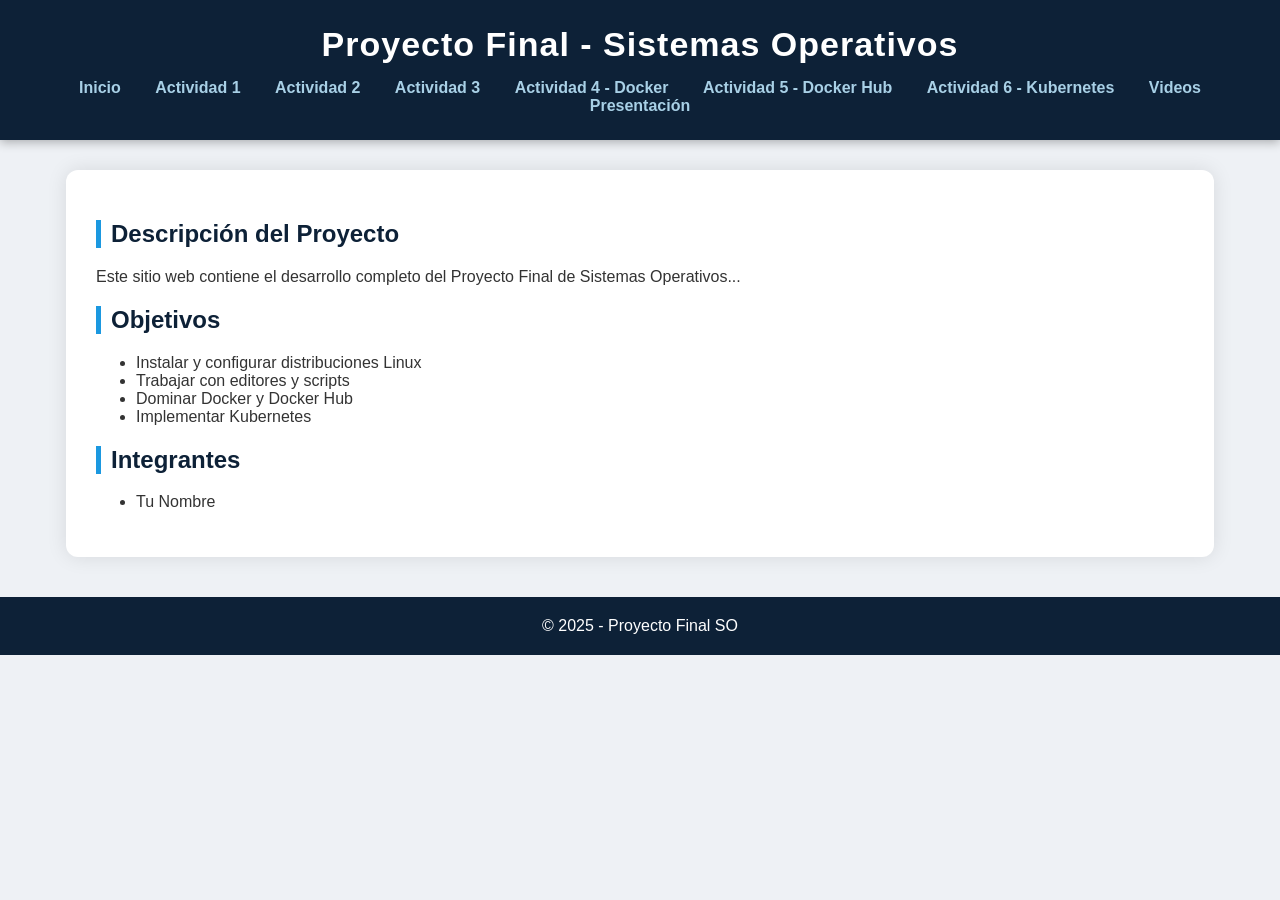
<file: index.html>
<!DOCTYPE html>
<html lang="es">
<head>
    <meta charset="UTF-8">
    <title>Proyecto Final - Sistemas Operativos</title>
    <link rel="stylesheet" href="style.css">
</head>
<body>

<header>
    <h1>Proyecto Final - Sistemas Operativos</h1>

    <nav>
        <a href="index.html">Inicio</a>
        <a href="actividades/actividad1.html">Actividad 1</a>
        <a href="actividades/actividad2.html">Actividad 2</a>
        <a href="actividades/actividad3.html">Actividad 3</a>
        <a href="actividades/actividad4.html">Actividad 4 - Docker</a>
        <a href="actividades/actividad5.html">Actividad 5 - Docker Hub</a>
        <a href="actividades/actividad6.html">Actividad 6 - Kubernetes</a>
        <a href="videos.html">Videos</a>
        <a href="presentacion.html">Presentación</a>
    </nav>
</header>

<div class="contenedor">
    <h2>Descripción del Proyecto</h2>
    <p>Este sitio web contiene el desarrollo completo del Proyecto Final de Sistemas Operativos...</p>

    <h2>Objetivos</h2>
    <ul>
        <li>Instalar y configurar distribuciones Linux</li>
        <li>Trabajar con editores y scripts</li>
        <li>Dominar Docker y Docker Hub</li>
        <li>Implementar Kubernetes</li>
    </ul>

    <h2>Integrantes</h2>
    <ul>
        <li>Tu Nombre</li>
    </ul>
</div>

<footer>
    © 2025 - Proyecto Final SO
</footer>

</body>
</html>
</file>
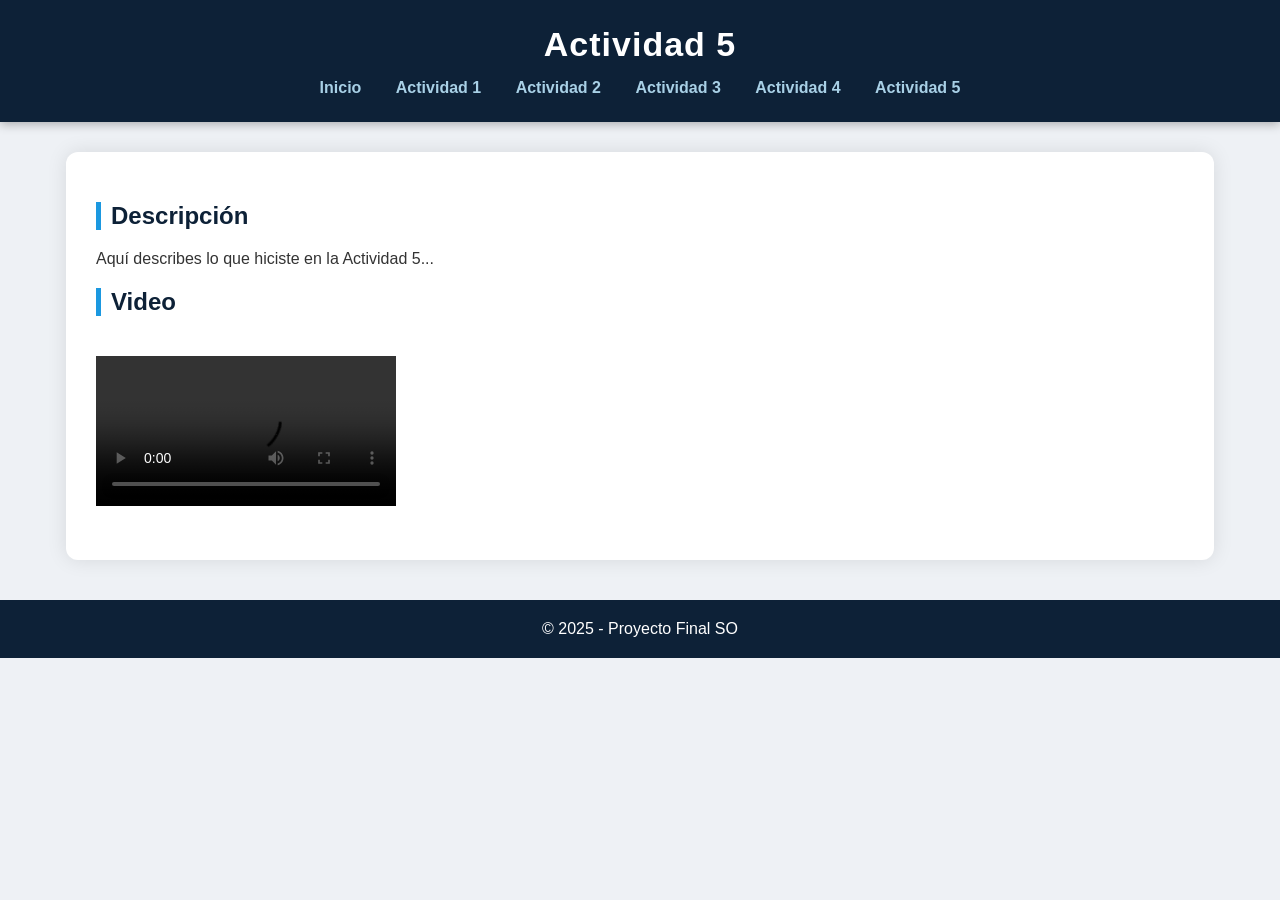
<file: actividad5.html>
<!DOCTYPE html>
<html lang="es">
<head>
    <meta charset="UTF-8">
    <title>Actividad 5</title>
    <link rel="stylesheet" href="../style.css">
</head>
<body>

<header>
    <h1>Actividad 5</h1>
    <nav>
        <a href="../index.html">Inicio</a>
        <a href="actividad1.html">Actividad 1</a>
        <a href="actividad2.html">Actividad 2</a>
        <a href="actividad3.html">Actividad 3</a>
        <a href="actividad4.html">Actividad 4</a>
        <a href="actividad5.html" class="active">Actividad 5</a>
      
    </nav>
</header>

<div class="contenedor">
    <h2>Descripción</h2>
    <p>Aquí describes lo que hiciste en la Actividad 5...</p>

    <h2>Video</h2>
    <video controls src="https://drive.google.com/uc?export=download&id=1SYiY0qvfQWv-yR2KRavVbdW-n_icRZ4_"></video>
</div>

<footer>
    © 2025 - Proyecto Final SO
</footer>

</body>
</html>
</file>
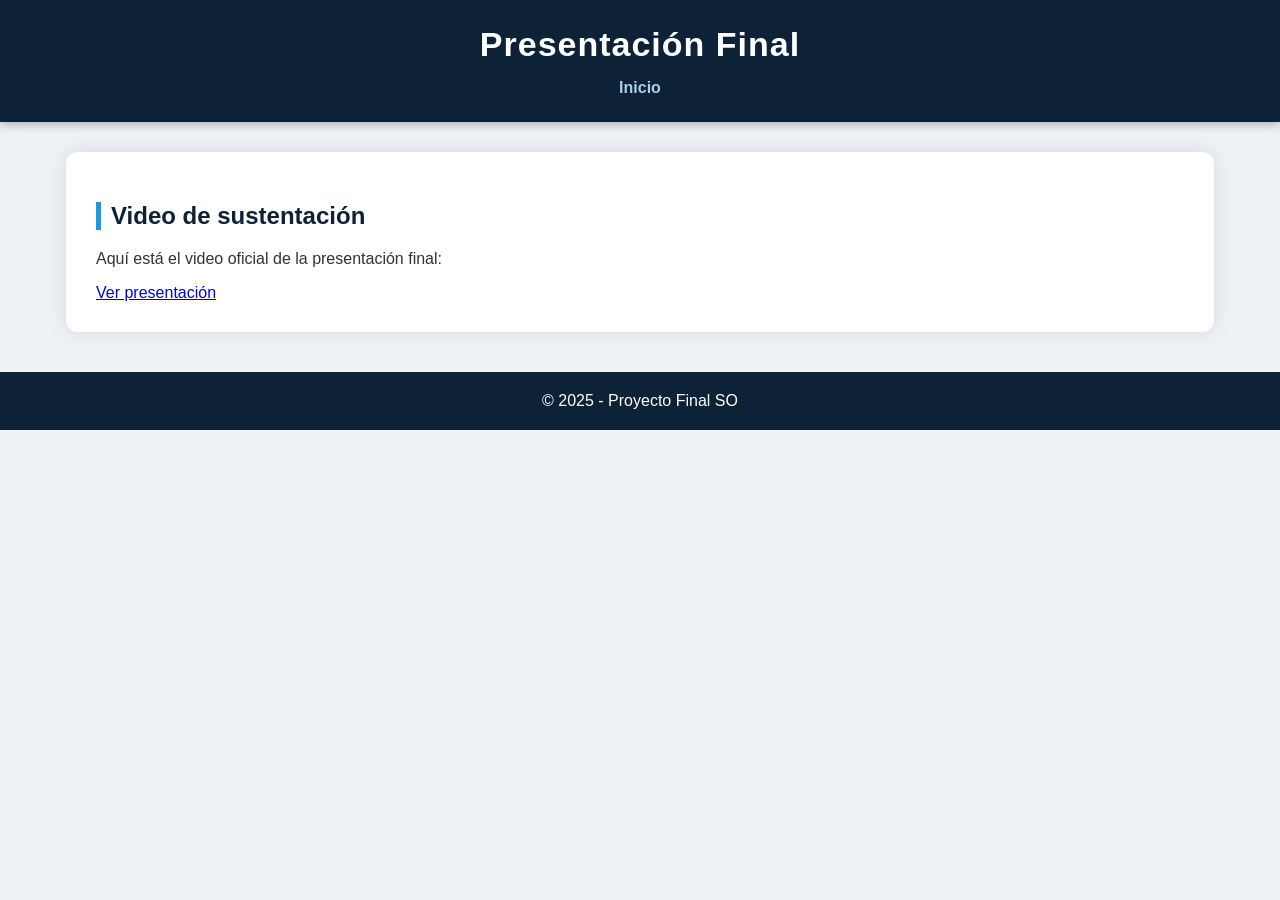
<file: presentacion.html>
<!DOCTYPE html>
<html lang="es">
<head>
    <meta charset="UTF-8">
    <title>Presentación Final</title>
    <link rel="stylesheet" href="style.css">
</head>
<body>

<header>
    <h1>Presentación Final</h1>
    <nav>
        <a href="index.html">Inicio</a>
    </nav>
</header>

<div class="contenedor">
    <h2>Video de sustentación</h2>
    <p>Aquí está el video oficial de la presentación final:</p>

    <a href="https://youtu.be/TUVIDEO" target="_blank" class="boton">Ver presentación</a>
</div>

<footer>
    © 2025 - Proyecto Final SO
</footer>

</body>
</html>
</file>
<file: style.css>
/* ============================
   DISEÑO GENERAL
============================ */

body {
    font-family: 'Segoe UI', sans-serif;
    margin: 0;
    padding: 0;
    background: #eef1f5;
    color: #333;
}

/* ============================
   CABECERA
============================ */

header {
    background: #0d2137;
    color: white;
    padding: 25px;
    text-align: center;
    box-shadow: 0 2px 10px rgba(0,0,0,0.3);
}

header h1 {
    margin: 0;
    font-size: 34px;
    letter-spacing: 1px;
}

/* ============================
   MENU DE NAVEGACIÓN
============================ */

nav {
    margin-top: 15px;
}

nav a {
    color: #a8d0e6;
    text-decoration: none;
    margin: 0 15px;
    font-weight: bold;
    font-size: 16px;
}

nav a:hover {
    color: #ffffff;
    text-decoration: underline;
}

/* ============================
   CONTENIDO
============================ */

.contenedor {
    width: 85%;
    background: white;
    margin: 30px auto;
    padding: 30px;
    border-radius: 12px;
    box-shadow: 0 0 20px rgba(0,0,0,0.1);
}

h2 {
    color: #0d2137;
    border-left: 5px solid #1b98e0;
    padding-left: 10px;
}

img {
    border-radius: 8px;
    max-width: 100%;
    margin: 15px 0;
    box-shadow: 0 0 10px rgba(0,0,0,0.15);
}

video {
    max-width: 100%;
    margin: 20px 0;
}

/* ============================
   FOOTER
============================ */

footer {
    margin-top: 40px;
    text-align: center;
    padding: 20px;
    background: #0d2137;
    color: white;
}

/* ============================
   RESPONSIVE
============================ */

@media (max-width: 768px) {
    nav a {
        display: block;
        margin: 10px 0;
    }

    header h1 {
        font-size: 26px;
    }
}
</file>
